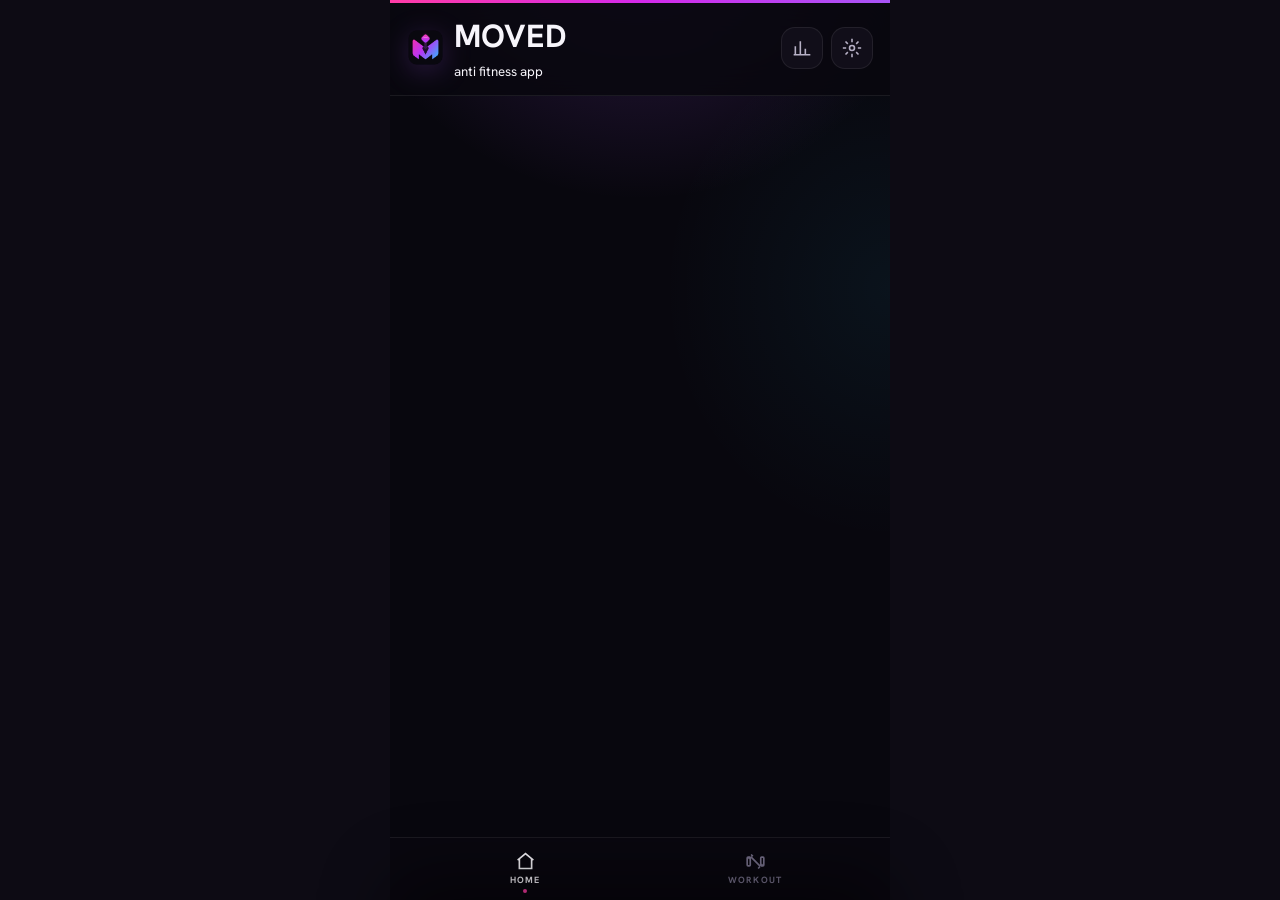
<file: index-41.html>
<!DOCTYPE html>
<html lang="en">
<head>
<meta charset="UTF-8" />
<meta name="viewport" content="width=device-width, initial-scale=1.0, maximum-scale=1.0, user-scalable=no, viewport-fit=cover" />
<meta name="theme-color" content="#09080f" />
<meta name="apple-mobile-web-app-capable" content="yes" />
<meta name="mobile-web-app-capable" content="yes" />
<meta name="apple-mobile-web-app-status-bar-style" content="black-translucent" />
<meta name="apple-mobile-web-app-title" content="MOVED" />
<meta name="description" content="MOVED — the anti fitness app. Log workouts, watch the weight add up." />
<title>MOVED — the anti fitness app</title>

<link rel="manifest" href="manifest.json" />
<link rel="icon" type="image/png" sizes="32x32" href="icons/icon-32.png" />
<link rel="apple-touch-icon" href="icons/icon-180.png" />

<link rel="preconnect" href="https://fonts.googleapis.com">
<link rel="preconnect" href="https://fonts.gstatic.com" crossorigin>
<link href="https://fonts.googleapis.com/css2?family=Bricolage+Grotesque:opsz,wght@12..96,400;12..96,600;12..96,800&family=Hanken+Grotesk:wght@400;500;600;700&family=JetBrains+Mono:wght@500;700&display=swap" rel="stylesheet">

<link rel="stylesheet" href="app.css" />
</head>
<body>
<div id="app">
  <div class="topline spectrum-bg"></div>
  <header>
    <div class="brand">
      <img class="logo" src="icons/logo-mark.png" alt="MOVED" />
      <div>
        <h1>MOVED</h1>
        <small>anti fitness app</small>
      </div>
    </div>
    <div style="display:flex;gap:8px">
      <button class="icon-btn" id="btn-stats" onclick="go('stats')" aria-label="Analytics">
        <svg viewBox="0 0 24 24"><path d="M4 20V10M10 20V4M16 20v-7M22 20H2"/></svg>
      </button>
      <button class="icon-btn" onclick="openSettings()" aria-label="Settings">
        <svg viewBox="0 0 24 24"><circle cx="12" cy="12" r="3"/><path d="M12 1v4M12 19v4M4.2 4.2l2.8 2.8M17 17l2.8 2.8M1 12h4M19 12h4M4.2 19.8l2.8-2.8M17 7l2.8-2.8"/></svg>
      </button>
    </div>
  </header>

  <main id="view"></main>

  <nav>
    <button class="nav-btn active" id="nav-home" onclick="go('home')">
      <svg viewBox="0 0 24 24"><path d="M3 10.5 12 3l9 7.5"/><path d="M5 9v11h14V9"/></svg>
      <span>Home</span><div class="nav-dot"></div>
    </button>
    <button class="nav-btn" id="nav-workout" onclick="go('workout')">
      <svg viewBox="0 0 24 24"><path d="M6.5 6.5 17.5 17.5M4 9l2-2M20 15l-2 2M7 4l2 2M17 18l-2 2"/><rect x="2.5" y="7" width="3.5" height="10" rx="1"/><rect x="18" y="7" width="3.5" height="10" rx="1"/></svg>
      <span>Workout</span><div class="nav-dot"></div>
    </button>
  </nav>
</div>

<div class="scrim" id="scrim" onclick="closeSheet()"></div>
<div class="sheet" id="sheet">
  <div class="sheet-grab"></div>
  <div class="sheet-h"><h3 id="sheet-title"></h3><button class="icon-btn" onclick="closeSheet()" style="width:34px;height:34px"><svg viewBox="0 0 24 24" style="width:18px;height:18px"><path d="M6 6l12 12M18 6 6 18"/></svg></button></div>
  <div class="sheet-body" id="sheet-body"></div>
</div>
<div class="toast" id="toast"></div>
<div class="rest" id="rest">
  <div class="rest-inner">
    <div class="rest-fill" id="rest-fill"></div>
    <span class="rest-label">REST</span>
    <button class="rest-adj" onclick="restAdjust(-15)">−15</button>
    <div class="rest-time mono" id="rest-time">1:30</div>
    <button class="rest-adj" onclick="restAdjust(30)">+30</button>
    <button class="rest-skip spectrum-bg" onclick="restSkip()">Skip</button>
  </div>
</div>
<script src="data/exercises.js"></script>
<script src="data/workout-templates.js"></script>
<script src="app.js"></script>
</body>
</html>
</file>
<file: app.css>
:root{
  --bg:#08070e;--bg2:#0d0b14;--panel:#13101b;--panel2:#191523;--panel3:#211b2e;
  --line:rgba(255,255,255,.075);--line2:rgba(255,255,255,.14);
  --ink:#f7f5fb;--ink2:#b6b0c5;--ink3:#77718b;
  --pink:#ff3ca6;--purple:#a855f7;--blue:#5f8cff;--cyan:#2dd4ff;--ok:#39e1b4;--warn:#ffbc6b;
  --r:20px;--r2:28px;--r-sm:13px;--safe-b:env(safe-area-inset-bottom,0px);--safe-t:env(safe-area-inset-top,0px);
  --shadow:0 18px 48px rgba(0,0,0,.34);
}
*{box-sizing:border-box;margin:0;padding:0;-webkit-tap-highlight-color:transparent}
html,body{min-height:100%;background:var(--bg2)}
body{color:var(--ink);font-family:'Hanken Grotesk',sans-serif;line-height:1.45;overscroll-behavior-y:none;-webkit-font-smoothing:antialiased}
button,input,textarea,select{font:inherit}button{cursor:pointer;border:0;background:none;color:inherit}input,textarea,select{color:var(--ink)}
.mono{font-family:'JetBrains Mono',monospace;font-variant-numeric:tabular-nums;letter-spacing:-.03em}.display{font-family:'Bricolage Grotesque',sans-serif}
.hide{display:none!important}

@keyframes flow{0%{background-position:0% 50%}100%{background-position:300% 50%}}
@keyframes fadeUp{from{opacity:0;transform:translateY(8px)}to{opacity:1;transform:none}}
@keyframes breathe{0%,100%{transform:scale(1);opacity:.7}50%{transform:scale(1.06);opacity:1}}
@keyframes splashIn{0%{opacity:0;transform:translateY(22px) scale(.88)}70%{opacity:1;transform:translateY(-3px) scale(1.03)}100%{opacity:1;transform:none}}
@keyframes splashOut{to{opacity:0;visibility:hidden;transform:scale(1.03)}}
@keyframes markShift{0%{transform:translateY(22px);opacity:.2}65%{transform:translateY(-4px);opacity:1}100%{transform:none}}
@keyframes pop{0%{transform:scale(.96)}55%{transform:scale(1.025)}100%{transform:none}}
@keyframes livePulse{0%{box-shadow:0 0 0 0 rgba(57,225,180,.5)}70%{box-shadow:0 0 0 9px rgba(57,225,180,0)}100%{box-shadow:0 0 0 0 rgba(57,225,180,0)}}
.spectrum-bg{background:linear-gradient(110deg,var(--pink),#d429ea,var(--purple),var(--blue),var(--cyan),var(--purple),var(--pink))!important;background-size:300% 100%!important;animation:flow 9s linear infinite!important}
.spectrum-text{background:linear-gradient(100deg,#ff66bd,#d13cff,#8268ff,#2dd4ff,#d13cff,#ff66bd);background-size:300% 100%;-webkit-background-clip:text;background-clip:text;color:transparent;animation:flow 9s linear infinite}
.no-anim .spectrum-bg,.no-anim .spectrum-text{animation:none}.no-anim .spectrum-bg{background:linear-gradient(110deg,var(--pink),var(--purple),var(--cyan))!important}
@media(prefers-reduced-motion:reduce){*,*:before,*:after{scroll-behavior:auto!important;animation-duration:.01ms!important;animation-iteration-count:1!important}.spectrum-bg,.spectrum-text{animation:none}}

#splash{position:fixed;inset:0;z-index:999;background:radial-gradient(circle at 50% 35%,#25123f 0,#0a0811 52%,#07060c 100%);display:grid;place-content:center;justify-items:center;gap:10px;transition:.45s ease}
#splash.out{animation:splashOut .45s ease forwards}.splash-mark{width:112px;height:112px;animation:splashIn .6s cubic-bezier(.2,.9,.2,1) both}.splash-mark img{width:100%;height:100%;display:block}.splash-word{font:800 27px/1 'Bricolage Grotesque';letter-spacing:.26em;margin-left:.26em;animation:splashIn .55s .15s both}.splash-word span{display:inline-block;transform:translateY(-4px);color:#e063ff}.splash-copy{font-size:11px;letter-spacing:.16em;text-transform:uppercase;color:var(--ink3);animation:splashIn .55s .25s both}

#app{width:min(100%,500px);min-height:100dvh;margin:0 auto;position:relative;display:flex;flex-direction:column;background:
 radial-gradient(90% 48% at 50% -10%,rgba(168,85,247,.25),transparent 67%),
 radial-gradient(65% 40% at 100% 32%,rgba(45,212,255,.06),transparent 70%),var(--bg);overflow-x:hidden}
.topline{height:3px;width:100%;position:fixed;top:0;z-index:70;max-width:500px}
header{position:sticky;top:0;z-index:45;padding:calc(13px + var(--safe-t)) 17px 12px;display:flex;align-items:center;justify-content:space-between;background:rgba(9,8,15,.86);backdrop-filter:blur(18px);border-bottom:1px solid var(--line)}
.brand{display:flex;align-items:center;gap:10px;text-align:left}.logo{width:37px;height:37px;display:block;filter:drop-shadow(0 6px 14px rgba(168,85,247,.22))}.brand-copy h1{font:800 19px/1 'Bricolage Grotesque';letter-spacing:.17em}.brand-copy .raised-o{display:inline-block;transform:translateY(-2px);color:#d85dff}.brand-copy small{display:block;font-size:8.5px;letter-spacing:.29em;text-transform:uppercase;color:var(--ink3);margin-top:3px}
.icon-btn{width:42px;height:42px;border-radius:14px;border:1px solid var(--line);background:rgba(19,16,27,.9);display:grid;place-items:center;transition:.16s}.icon-btn:active{transform:scale(.92);background:var(--panel2)}.icon-btn svg{width:20px;height:20px;stroke:var(--ink2);stroke-width:1.9;fill:none}.sheet-close{width:36px;height:36px;border-radius:12px}.sheet-close svg{width:17px;height:17px}
main{flex:1;padding:18px 17px 112px;animation:fadeUp .28s ease}

nav{position:fixed;bottom:0;left:0;right:0;z-index:50;width:min(100%,500px);margin:0 auto;display:flex;align-items:flex-end;padding:7px 20px calc(7px + var(--safe-b));background:rgba(10,8,16,.92);backdrop-filter:blur(20px);border-top:1px solid var(--line)}
.nav-btn{flex:1;min-height:48px;display:flex;flex-direction:column;align-items:center;justify-content:flex-end;gap:2px;color:var(--ink3);transition:.18s}.nav-btn>svg{width:21px;height:21px;stroke:currentColor;stroke-width:1.9;fill:none}.nav-btn>span:not(.move-orb){font-size:9px;letter-spacing:.12em;text-transform:uppercase;font-weight:700}.nav-btn.active{color:var(--ink)}.nav-dot{width:4px;height:4px;border-radius:50%;background:transparent}.nav-btn.active .nav-dot{background:var(--pink)}
.nav-move{position:relative}.move-orb{width:50px;height:50px;margin-top:-23px;margin-bottom:1px;border-radius:17px;display:grid;place-items:center;color:#09080f;box-shadow:0 12px 26px rgba(156,77,255,.28),0 0 0 5px var(--bg2)}.move-orb svg{width:24px;height:24px;stroke:currentColor;stroke-width:2.5;fill:none}.nav-move.active .move-orb{transform:translateY(-2px)}

.card{background:linear-gradient(155deg,rgba(27,22,38,.98),rgba(16,13,24,.98));border:1px solid var(--line);border-radius:var(--r);padding:18px;box-shadow:0 1px 0 rgba(255,255,255,.02) inset}.card.soft{background:rgba(19,16,27,.72)}
.eyebrow{font-size:9.5px;letter-spacing:.24em;text-transform:uppercase;color:var(--ink3);font-weight:700}.greet{font-size:14px;color:var(--ink2);margin:1px 2px 13px}.greet b{color:var(--ink)}
.section-h{display:flex;align-items:baseline;justify-content:space-between;margin:24px 2px 11px}.section-h h2{font-size:11px;letter-spacing:.2em;text-transform:uppercase;color:var(--ink2);font-weight:800}.section-h .link{font-size:11px;color:var(--ink3)}
.screen-h{display:flex;align-items:center;gap:11px;margin:2px 0 16px}.screen-h .back{width:39px;height:39px;border:1px solid var(--line);border-radius:13px;background:var(--panel);display:grid;place-items:center}.screen-h .back svg{width:20px;height:20px;stroke:var(--ink2);stroke-width:2.2;fill:none}.screen-h h2{font:800 25px/1.1 'Bricolage Grotesque'}

.launch-shell{position:relative;overflow:hidden;padding:20px;background:linear-gradient(145deg,#1d1428,#11101b 62%);border:1px solid rgba(199,109,255,.17);border-radius:var(--r2);box-shadow:var(--shadow)}.launch-shell:before{content:"";position:absolute;width:190px;height:190px;border:1px solid rgba(255,255,255,.055);border-radius:50%;right:-85px;top:-85px;box-shadow:0 0 0 28px rgba(255,255,255,.018),0 0 0 58px rgba(255,255,255,.012)}.launch-shell h2{position:relative;font:800 29px/1.03 'Bricolage Grotesque';max-width:300px}.launch-shell p{position:relative;color:var(--ink2);font-size:13px;margin-top:7px}.move-grid{position:relative;display:grid;grid-template-columns:1fr 1fr 1fr;gap:9px;margin-top:18px}.move-choice{min-height:92px;border:1px solid var(--line2);border-radius:17px;background:rgba(10,8,16,.58);padding:13px 8px 11px;text-align:left;display:flex;flex-direction:column;justify-content:space-between;transition:.16s}.move-choice:active{transform:scale(.97);background:var(--panel2)}.move-choice .mi{font-size:23px}.move-choice b{font:700 14px/1 'Bricolage Grotesque'}.move-choice small{font-size:9px;letter-spacing:.08em;text-transform:uppercase;color:var(--ink3)}.move-choice.featured{border-color:rgba(213,81,255,.34);background:linear-gradient(150deg,rgba(255,60,166,.1),rgba(95,140,255,.08))}
.active-banner{display:flex;gap:12px;align-items:center;margin-bottom:13px;padding:14px 15px;border-radius:17px;border:1px solid rgba(57,225,180,.25);background:linear-gradient(140deg,rgba(57,225,180,.08),rgba(19,16,27,.9))}.active-banner .live-dot{width:9px;height:9px;border-radius:50%;background:var(--ok);animation:livePulse 2s infinite;flex:none}.active-banner b{font-size:13px}.active-banner p{font-size:11.5px;color:var(--ink2);margin-top:2px}.active-banner .chev{margin-left:auto;color:var(--ink3);font-size:22px}

.week-strip{display:grid;grid-template-columns:repeat(3,1fr);gap:9px;margin-top:12px}.mini-stat{padding:14px 12px;border-radius:17px;background:rgba(19,16,27,.84);border:1px solid var(--line)}.mini-stat .k{font-size:8.5px;letter-spacing:.15em;text-transform:uppercase;color:var(--ink3);font-weight:700}.mini-stat .v{font:800 18px/1.1 'Bricolage Grotesque';margin-top:5px}.mini-stat .v small{font-size:9px;color:var(--ink2)}
.hero{position:relative;overflow:hidden;text-align:center;padding:25px 20px}.hero:after{content:"";position:absolute;width:220px;height:220px;border:1px solid rgba(255,255,255,.04);border-radius:48%;left:50%;top:10px;transform:translateX(-50%) rotate(20deg);pointer-events:none}.hero>*{position:relative;z-index:1}.hero .big{font:800 clamp(42px,14vw,63px)/.95 'Bricolage Grotesque';letter-spacing:-.05em;margin-top:8px}.hero .unit{font:700 14px 'Hanken Grotesk';color:var(--ink2);margin-left:5px}.equiv{margin-top:13px;display:inline-flex;align-items:center;gap:7px;padding:7px 12px;border-radius:999px;border:1px solid var(--line);background:rgba(8,7,14,.42);font-size:12px;color:var(--ink2)}.equiv b{color:var(--ink)}
.tier{display:flex;align-items:center;gap:16px;margin-top:17px;text-align:left}.ring{width:74px;height:74px;position:relative;flex:none}.ring svg{transform:rotate(-90deg)}.ring .label{position:absolute;inset:0;display:grid;place-items:center;font:700 10px 'JetBrains Mono';color:var(--ink2)}.tier-meta .name{font:800 20px 'Bricolage Grotesque'}.tier-meta .sub{font-size:10px;color:var(--ink3);margin-top:1px}.tier-meta .next{font-size:11.5px;color:var(--ink2);margin-top:6px}.tier-meta .next b{color:var(--ink)}

.nudge{display:flex;gap:13px;align-items:flex-start;border:1px solid var(--line);background:linear-gradient(145deg,var(--panel2),var(--panel));border-radius:var(--r);padding:16px}.nudge .dot{width:9px;height:9px;border-radius:50%;margin-top:5px;flex:none}.nudge .t{font-size:9px;letter-spacing:.18em;text-transform:uppercase;color:var(--ink3);font-weight:800;margin-bottom:4px}.nudge p{font-size:13.5px;line-height:1.42}.nudge b{color:#eaa4ff}.nudge .mini-action{display:inline-flex;margin-top:10px;color:var(--cyan);font-size:11px;font-weight:700}
.recap{display:grid;grid-template-columns:1fr auto;gap:14px;align-items:center}.recap .bigline{font:800 20px/1.1 'Bricolage Grotesque'}.recap p{font-size:12px;color:var(--ink2);margin-top:5px}.recap .badge{width:54px;height:54px;border-radius:18px;display:grid;place-items:center;background:linear-gradient(145deg,rgba(255,60,166,.15),rgba(45,212,255,.12));font-size:25px;border:1px solid var(--line)}

.session-row{display:flex;align-items:center;gap:12px;padding:13px 14px;border:1px solid var(--line);border-radius:17px;background:rgba(19,16,27,.9);margin-bottom:9px;transition:.14s}.session-row:active{transform:scale(.99);background:var(--panel2)}.session-icon{width:42px;height:42px;border-radius:14px;background:var(--panel3);display:grid;place-items:center;font-size:20px;flex:none}.session-main{flex:1;min-width:0}.session-main .ti{font-size:13.5px;font-weight:700;white-space:nowrap;overflow:hidden;text-overflow:ellipsis}.session-main .me{font-size:11px;color:var(--ink3);margin-top:2px;white-space:nowrap;overflow:hidden;text-overflow:ellipsis}.session-metric{text-align:right;flex:none}.session-metric .n{font:700 13px 'JetBrains Mono'}.session-metric .u{font-size:8px;letter-spacing:.12em;text-transform:uppercase;color:var(--ink3);margin-top:2px}

.btn{width:100%;min-height:52px;padding:14px 17px;border-radius:15px;display:flex;align-items:center;justify-content:center;gap:9px;font-weight:800;font-size:14px;transition:.15s;border:1px solid transparent}.btn:active{transform:scale(.985)}.btn svg{width:18px;height:18px;stroke:currentColor;stroke-width:2.2;fill:none}.btn-primary{color:#09080f;box-shadow:0 10px 30px rgba(168,85,247,.16)}.btn-ghost{background:var(--panel);border-color:var(--line2);color:var(--ink)}.btn-quiet{background:transparent;border-color:var(--line);color:var(--ink2)}.btn-danger{background:rgba(255,60,166,.08);border-color:rgba(255,60,166,.22);color:#ff82c8}.btn-small{width:auto;min-height:38px;padding:9px 13px;font-size:11px;border-radius:11px}.btn-link{padding:10px;color:var(--ink3);font-size:12px;font-weight:700;text-decoration:underline;text-underline-offset:3px}

.mode-hero{text-align:center;padding:13px 5px 18px}.mode-hero .glyph{font-size:42px}.mode-hero h2{font:800 30px/1.05 'Bricolage Grotesque';margin-top:5px}.mode-hero p{color:var(--ink2);font-size:13px;max-width:310px;margin:7px auto 0}.mode-list{display:grid;gap:10px}.mode-card{display:grid;grid-template-columns:52px 1fr auto;gap:13px;align-items:center;padding:15px;border:1px solid var(--line);border-radius:20px;background:linear-gradient(145deg,var(--panel2),var(--panel));text-align:left}.mode-card:active{transform:scale(.99)}.mode-card .icon{width:52px;height:52px;border-radius:17px;display:grid;place-items:center;font-size:25px;background:rgba(255,255,255,.045)}.mode-card h3{font:800 18px/1 'Bricolage Grotesque'}.mode-card p{font-size:11.5px;color:var(--ink2);margin-top:5px}.mode-card .arrow{font-size:23px;color:var(--ink3)}
.quick-card{display:flex;align-items:center;gap:12px;padding:13px 14px;border-radius:16px;border:1px solid var(--line);background:var(--panel);margin-bottom:9px;text-align:left}.quick-card .qicon{font-size:20px;width:31px;text-align:center}.quick-card .qcopy{min-width:0;flex:1}.quick-card b{display:block;font-size:13px}.quick-card small{display:block;font-size:10.5px;color:var(--ink3);white-space:nowrap;overflow:hidden;text-overflow:ellipsis;margin-top:2px}.quick-card .qact{font-size:10px;color:var(--cyan);font-weight:800}.quick-card .delete-mini{padding:7px;color:var(--ink3);font-size:17px}

.builder-top{display:flex;align-items:flex-start;justify-content:space-between;gap:14px;margin-bottom:16px}.builder-top h2{font:800 25px/1.08 'Bricolage Grotesque'}.builder-top p{font-size:12px;color:var(--ink2);margin-top:5px}.builder-back{width:38px;height:38px;flex:none;border-radius:12px;background:var(--panel);border:1px solid var(--line);display:grid;place-items:center}.builder-back svg{width:19px;height:19px;stroke:var(--ink2);stroke-width:2.2;fill:none}
.builder-section{margin-top:18px}.builder-label{display:flex;justify-content:space-between;align-items:baseline;margin-bottom:9px}.builder-label b{font-size:11px;letter-spacing:.16em;text-transform:uppercase;color:var(--ink2)}.builder-label span{font-size:10px;color:var(--ink3)}
.muscle-grid{display:grid;grid-template-columns:repeat(2,1fr);gap:8px}.muscle-chip{min-height:48px;border-radius:14px;border:1px solid var(--line);background:var(--panel);padding:11px 12px;display:flex;align-items:center;gap:9px;text-align:left;color:var(--ink2);font-weight:700;font-size:12px}.muscle-chip .dot{width:9px;height:9px;border-radius:50%;flex:none}.muscle-chip.on{color:#09080f;border-color:transparent}.muscle-chip.full{grid-column:1/-1;justify-content:center}.muscle-chip:disabled{opacity:.42}
.choice-chips{display:flex;gap:8px;overflow-x:auto;padding-bottom:3px;scrollbar-width:none}.choice-chips::-webkit-scrollbar{display:none}.choice-chip{flex:none;padding:9px 13px;border-radius:999px;border:1px solid var(--line2);background:var(--panel);color:var(--ink2);font-size:11px;font-weight:700}.choice-chip.on{color:#09080f;border-color:transparent}
.preview-list{display:grid;gap:8px}.preview-item{display:grid;grid-template-columns:28px 1fr auto;gap:10px;align-items:center;border:1px solid var(--line);background:var(--panel);border-radius:15px;padding:11px 10px}.preview-num{font:700 11px 'JetBrains Mono';color:var(--ink3);text-align:center}.preview-item b{font-size:12.5px}.preview-item small{display:block;font-size:9.5px;color:var(--ink3);margin-top:2px}.preview-actions{display:flex;gap:3px}.preview-actions button{width:29px;height:29px;border-radius:9px;background:var(--bg2);border:1px solid var(--line);color:var(--ink3);font-size:12px}.preview-toolbar{display:flex;gap:8px;margin-top:10px}.preview-toolbar .btn{min-height:42px;font-size:11px}
.activity-grid{display:grid;grid-template-columns:repeat(2,1fr);gap:9px}.activity-card{border:1px solid var(--line);border-radius:16px;background:var(--panel);padding:13px;text-align:left;display:flex;align-items:center;gap:10px;color:var(--ink2)}.activity-card .ai{font-size:24px}.activity-card b{font-size:12px}.activity-card.on{border-color:rgba(45,212,255,.42);background:linear-gradient(145deg,rgba(45,212,255,.1),rgba(168,85,247,.08));color:var(--ink)}
.builder-summary{margin-top:18px;padding:15px;border-radius:17px;border:1px solid rgba(45,212,255,.16);background:linear-gradient(145deg,rgba(45,212,255,.06),rgba(255,60,166,.05))}.builder-summary .row{display:flex;justify-content:space-between;gap:12px;font-size:12px;padding:4px 0}.builder-summary .row span:first-child{color:var(--ink3)}.builder-summary .row b{text-align:right}

.wk-head{display:flex;align-items:center;justify-content:space-between;margin-bottom:13px}.wk-head .live-row{display:flex;align-items:center;gap:7px;color:var(--ink2);font-size:12px}.live-dot{width:8px;height:8px;border-radius:50%;background:var(--ok);animation:livePulse 2s infinite}.wk-title{font:800 19px 'Bricolage Grotesque';margin-top:2px}.wk-head-actions{display:flex;gap:7px}.wk-head-actions button{width:37px;height:37px;border-radius:12px;border:1px solid var(--line);background:var(--panel);display:grid;place-items:center;color:var(--ink2)}.wk-head-actions svg{width:17px;height:17px;stroke:currentColor;stroke-width:2;fill:none}
.wk-total{display:grid;grid-template-columns:1fr 1px 1fr;gap:14px;align-items:center;padding:15px 17px;border:1px solid var(--line);border-radius:19px;background:linear-gradient(145deg,var(--panel2),var(--panel));margin-bottom:14px}.wk-total .divider{height:34px;background:var(--line2)}.wk-total .metric{text-align:center}.wk-total .n{font:800 24px/1 'Bricolage Grotesque'}.wk-total .l{font-size:8px;letter-spacing:.16em;text-transform:uppercase;color:var(--ink3);margin-top:5px}
.ex{border:1px solid var(--line);border-radius:19px;background:var(--panel);margin-bottom:12px;overflow:hidden;transition:.18s}.ex.just-done{animation:pop .35s ease}.ex-h{display:flex;align-items:center;gap:8px;padding:12px 12px;border-bottom:1px solid var(--line)}.ex-h .pill,.pill{font-size:8px;letter-spacing:.11em;text-transform:uppercase;padding:3px 7px;border-radius:6px;font-weight:800;flex:none}.ex-h .nm{font-size:13.5px;font-weight:700;flex:1;min-width:0;white-space:nowrap;overflow:hidden;text-overflow:ellipsis}.ex-h .icon-mini{width:29px;height:29px;border-radius:9px;border:1px solid var(--line);background:var(--bg2);display:grid;place-items:center;color:var(--ink3)}.ex-h .icon-mini svg{width:14px;height:14px;stroke:currentColor;stroke-width:2;fill:none}.ex-h .x{font-size:19px;color:var(--ink3);padding:2px 5px}.ex-check{width:34px;height:34px;border-radius:50%;border:1px solid var(--line2);background:var(--bg2);display:grid;place-items:center;flex:none}.ex-check svg{width:15px;height:15px;stroke:var(--ink3);stroke-width:2.7;fill:none}.ex-check.done{border:0}.ex-check.done svg{stroke:#09080f}.ex.collapsed .ex-h{border-bottom:0}.ex.collapsed{opacity:.9}.ex.focus-hidden{display:none}.ex-sum{font:700 9.5px 'JetBrains Mono';color:var(--ink3);white-space:nowrap}.ex-sum.todo{color:#e68cff}.form-tip{font-size:11px;color:var(--ink2);padding:9px 13px;background:var(--bg2);display:flex;gap:8px;border-bottom:1px solid var(--line)}.form-tip svg{width:14px;height:14px;flex:none;stroke:#c687ff;stroke-width:2;fill:none}.po{font-size:10.5px;padding:8px 13px;background:rgba(168,85,247,.08);color:var(--ink2);border-bottom:1px solid var(--line)}.po b{color:#e2a3ff}.exercise-note{width:100%;border:0;border-bottom:1px solid var(--line);background:transparent;padding:10px 13px;outline:0;font-size:11.5px;color:var(--ink)}.exercise-note::placeholder{color:var(--ink3)}
.sets{padding:5px 8px 2px}.colhead{display:grid;grid-template-columns:24px 1fr 1fr 30px 42px;gap:6px;padding:4px 4px 1px;color:var(--ink3);font-size:8px;letter-spacing:.1em;text-transform:uppercase;font-weight:700;text-align:center}.set-row{display:grid;grid-template-columns:24px 1fr 1fr 30px 42px;gap:6px;align-items:center;padding:6px 4px}.set-row .si{font:700 10px 'JetBrains Mono';color:var(--ink3);text-align:center}.numwrap{height:43px;display:grid;grid-template-columns:31px 1fr 31px;align-items:center;background:var(--bg2);border:1px solid var(--line);border-radius:10px;overflow:hidden}.numwrap button{height:100%;color:var(--ink3);font-size:17px}.numwrap input{width:100%;min-width:0;text-align:center;border:0;background:none;outline:0;font:700 13px 'JetBrains Mono'}.warm-btn{width:30px;height:37px;border:1px solid var(--line);border-radius:9px;background:var(--bg2);font-size:8px;font-weight:800;color:var(--ink3)}.warm-btn.on{color:var(--warn);border-color:rgba(255,188,107,.35);background:rgba(255,188,107,.08)}.set-done{width:42px;height:42px;border-radius:10px;border:1px solid var(--line2);background:var(--bg2);display:grid;place-items:center}.set-done svg{width:17px;height:17px;stroke:var(--ink3);stroke-width:2.6;fill:none}.set-done.done{border:0}.set-done.done svg{stroke:#09080f}.add-set,.ex-done{width:100%;padding:10px;border-top:1px solid var(--line);display:flex;align-items:center;justify-content:center;gap:7px;font-size:11px;font-weight:700;color:var(--ink2)}.add-set svg,.ex-done svg{width:14px;height:14px;stroke:currentColor;stroke-width:2.3;fill:none}.effort-row{display:flex;align-items:center;gap:6px;padding:9px 11px;border-top:1px solid var(--line)}.effort-row span{font-size:9px;color:var(--ink3);margin-right:auto}.effort-row button{padding:6px 8px;border-radius:8px;border:1px solid var(--line);font-size:8.5px;color:var(--ink3);font-weight:700}.effort-row button.on{color:var(--ink);border-color:rgba(198,92,255,.35);background:rgba(168,85,247,.09)}
.cardio-card{position:relative;overflow:hidden;border-radius:24px;border:1px solid rgba(45,212,255,.17);background:linear-gradient(145deg,#191428,#0f0d17);padding:19px;margin-bottom:13px}.cardio-card:before{content:"";position:absolute;width:180px;height:180px;border-radius:50%;border:1px solid rgba(45,212,255,.05);right:-80px;top:-80px;box-shadow:0 0 0 30px rgba(168,85,247,.018)}.cardio-top{position:relative;display:flex;align-items:center;gap:12px}.cardio-icon{width:52px;height:52px;border-radius:18px;background:linear-gradient(145deg,rgba(45,212,255,.14),rgba(168,85,247,.16));display:grid;place-items:center;font-size:26px}.cardio-top h3{font:800 19px 'Bricolage Grotesque'}.cardio-top p{font-size:10px;color:var(--ink3);margin-top:2px}.cardio-timer{position:relative;text-align:center;padding:21px 0 14px}.cardio-time{font:800 clamp(48px,16vw,68px)/1 'Bricolage Grotesque';letter-spacing:-.06em}.cardio-target{font-size:10px;letter-spacing:.14em;text-transform:uppercase;color:var(--ink3);margin-top:7px}.cardio-progress{height:6px;background:rgba(255,255,255,.07);border-radius:999px;overflow:hidden;margin:11px 0 0}.cardio-progress .fill{height:100%;border-radius:999px}.cardio-controls{position:relative;display:grid;grid-template-columns:1fr auto auto;gap:8px}.cardio-controls .btn{min-height:48px}.round-control{width:48px;height:48px;border:1px solid var(--line2);border-radius:15px;background:var(--panel);display:grid;place-items:center;font-weight:800;color:var(--ink2)}.cardio-fields{position:relative;display:grid;grid-template-columns:1fr 1fr;gap:9px;margin-top:13px}.field{display:flex;flex-direction:column;gap:5px}.field label{font-size:8.5px;letter-spacing:.13em;text-transform:uppercase;color:var(--ink3);font-weight:700}.field input,.field select,.field textarea{width:100%;border:1px solid var(--line);border-radius:11px;background:var(--bg2);padding:10px 11px;outline:0;font-size:12px}.field textarea{resize:vertical;min-height:66px}.field.full{grid-column:1/-1}.pace-line{position:relative;margin-top:10px;font-size:11px;color:var(--ink2);display:flex;justify-content:space-between}.pace-line b{color:var(--ink)}
.wk-actions{position:fixed;bottom:calc(70px + var(--safe-b));left:0;right:0;width:min(100%,500px);margin:0 auto;padding:10px 17px;display:flex;gap:9px;z-index:42;background:linear-gradient(180deg,transparent,rgba(8,7,14,.98) 35%)}.wk-actions .btn{box-shadow:0 10px 30px rgba(0,0,0,.34)}

.stat-grid{display:grid;grid-template-columns:1fr 1fr;gap:10px}.stat-card{padding:15px;border-radius:17px;background:var(--panel);border:1px solid var(--line)}.stat-card .k{font-size:8.5px;letter-spacing:.14em;text-transform:uppercase;color:var(--ink3);font-weight:700}.stat-card .v{font:800 22px 'Bricolage Grotesque';margin-top:4px}.stat-card .v small{font-size:9px;color:var(--ink2)}.vchart{display:flex;align-items:flex-end;gap:5px;height:116px}.vbar{flex:1;display:flex;align-items:flex-end;height:100%}.vfill{width:100%;min-height:4px;border-radius:6px 6px 2px 2px;background:linear-gradient(180deg,var(--pink),var(--purple),var(--blue));transition:height .45s ease}.spark{height:46px;width:100%;display:block}.catbar{margin:13px 0}.catbar:first-child{margin-top:3px}.catbar:last-child{margin-bottom:3px}.catbar .top{display:flex;justify-content:space-between;gap:12px;align-items:baseline;font-size:12px;font-weight:700;margin-bottom:6px}.catbar .amt{font:500 9.5px 'JetBrains Mono';color:var(--ink3)}.catbar .track{height:8px;border-radius:999px;background:rgba(255,255,255,.065);overflow:hidden}.catbar .fill{height:100%;border-radius:999px}.chips{display:flex;flex-wrap:wrap;gap:7px}.chip{font-size:10.5px;padding:8px 11px;border-radius:999px;border:1px solid var(--line);background:var(--panel);color:var(--ink2)}.chip b{color:var(--ink)}.lift{display:flex;align-items:center;justify-content:space-between;gap:10px;padding:11px 0;border-bottom:1px solid var(--line)}.lift:last-child{border:0}.lift .ln{font-size:12px;font-weight:700;display:flex;align-items:center;gap:7px;min-width:0}.lift .nm{white-space:nowrap;overflow:hidden;text-overflow:ellipsis}.lift .lv{font:700 10.5px 'JetBrains Mono';color:var(--ink2);flex:none}.insight-card{padding:16px;border-radius:18px;border:1px solid rgba(45,212,255,.16);background:linear-gradient(145deg,rgba(45,212,255,.06),rgba(168,85,247,.05))}.insight-card h3{font:800 16px 'Bricolage Grotesque'}.insight-card p{font-size:12px;color:var(--ink2);margin-top:6px}

.scrim{position:fixed;inset:0;z-index:80;background:rgba(0,0,0,.62);backdrop-filter:blur(3px);opacity:0;pointer-events:none;transition:.24s}.scrim.open{opacity:1;pointer-events:auto}.sheet{position:fixed;left:0;right:0;bottom:0;z-index:90;width:min(100%,500px);max-height:90dvh;margin:0 auto;background:linear-gradient(180deg,#12101b,#0d0b14);border:1px solid var(--line2);border-bottom:0;border-radius:26px 26px 0 0;transform:translateY(102%);transition:.3s cubic-bezier(.22,1,.36,1);display:flex;flex-direction:column;box-shadow:0 -24px 70px rgba(0,0,0,.48)}.sheet.open{transform:none}.sheet-grab{width:38px;height:4px;border-radius:999px;background:var(--line2);margin:10px auto 3px;flex:none}.sheet-h{display:flex;align-items:center;justify-content:space-between;padding:8px 18px 13px;flex:none}.sheet-h h3{font:800 18px 'Bricolage Grotesque'}.sheet-body{overflow-y:auto;padding:0 18px calc(26px + var(--safe-b));-webkit-overflow-scrolling:touch}.search{display:flex;align-items:center;gap:9px;background:var(--panel);border:1px solid var(--line2);border-radius:13px;padding:0 13px;margin-bottom:13px}.search svg{width:17px;height:17px;stroke:var(--ink3);stroke-width:2;fill:none}.search input{flex:1;background:none;border:0;outline:0;padding:13px 0;font-size:14px}.filt-label{font-size:8.5px;letter-spacing:.18em;text-transform:uppercase;color:var(--ink3);font-weight:700;margin-bottom:7px}.cats{display:flex;gap:7px;overflow-x:auto;margin:0 -18px;padding:0 18px 11px;scrollbar-width:none}.cats::-webkit-scrollbar{display:none}.cat{flex:none;padding:8px 12px;border-radius:999px;border:1px solid var(--line2);background:var(--panel);color:var(--ink2);font-size:10.5px;font-weight:700}.cat.active{color:#09080f;border-color:transparent}.exlist .item{display:flex;align-items:center;gap:10px;padding:12px 3px;border-bottom:1px solid var(--line)}.exlist .item.sel{background:rgba(168,85,247,.055)}.checkbox{width:23px;height:23px;border-radius:7px;border:1.5px solid var(--line2);display:grid;place-items:center;flex:none}.checkbox svg{width:14px;height:14px;stroke:transparent;stroke-width:3;fill:none}.checkbox.on{border:0}.checkbox.on svg{stroke:#09080f}.exlist .nm{font-size:12.5px;font-weight:700;flex:1}.exlist .mtag{display:block;font-size:9.5px;margin-top:1px}.exlist .last{font:700 9.5px 'JetBrains Mono';color:var(--ink3)}.picker-empty{text-align:center;color:var(--ink3);font-size:12px;padding:26px 0}.picker-footer{position:fixed;left:0;right:0;bottom:0;z-index:95;width:min(100%,500px);margin:0 auto;padding:12px 17px calc(13px + var(--safe-b));background:linear-gradient(180deg,transparent,#0d0b14 28%);transform:translateY(120%);transition:.24s;pointer-events:none}.picker-footer.show{transform:none;pointer-events:auto}.picker-footer .btn:disabled{opacity:.4}

.detail-hero{text-align:center;padding:18px;margin-bottom:13px}.detail-hero .metric{font:800 42px/1 'Bricolage Grotesque';margin-top:7px}.detail-hero .sub{font-size:11px;color:var(--ink2);margin-top:7px}.detail-ex{padding:11px 0;border-bottom:1px solid var(--line)}.detail-ex .nm{font-size:12.5px;font-weight:700;display:flex;justify-content:space-between;gap:10px}.detail-ex .v{font:700 9.5px 'JetBrains Mono';color:var(--ink3);flex:none}.sets-mini{display:flex;flex-wrap:wrap;gap:5px;margin-top:6px}.sets-mini span{padding:3px 7px;border-radius:7px;border:1px solid var(--line);background:var(--panel);font:500 9.5px 'JetBrains Mono';color:var(--ink2)}.detail-actions{display:grid;grid-template-columns:1fr 1fr;gap:8px;margin-top:15px}
.summary{text-align:center;padding:5px 0}.summary .crown{font-size:44px}.summary h3{font-size:9px;letter-spacing:.2em;text-transform:uppercase;color:var(--ink3);margin-top:4px}.summary .big{font:800 52px/1 'Bricolage Grotesque';margin-top:6px}.summary .eq{font-size:11.5px;color:var(--ink2);margin-top:7px}.prs{text-align:left;margin-top:14px}.pr{display:flex;align-items:center;gap:9px;padding:10px 12px;border:1px solid rgba(255,60,166,.22);border-radius:12px;background:rgba(255,60,166,.07);margin-bottom:7px}.pr .star{font-size:14px}.pr .nm{font-size:11.5px;font-weight:700;flex:1}.pr .val{font:700 9.5px 'JetBrains Mono';color:#ff8ece}.empty{text-align:center;padding:46px 22px}.empty .glyph{font-size:48px}.empty h3{font:800 20px 'Bricolage Grotesque';margin-top:7px}.empty p{font-size:12.5px;color:var(--ink2);max-width:285px;margin:7px auto 18px}

.srow{display:flex;align-items:center;justify-content:space-between;gap:13px;padding:14px 0;border-bottom:1px solid var(--line)}.srow .lab{font-size:13px}.srow .lab small{display:block;font-size:10px;color:var(--ink3);margin-top:2px}.toggle{display:flex;border:1px solid var(--line2);border-radius:10px;background:var(--panel);overflow:hidden;flex:none}.toggle button{padding:8px 12px;font-size:10.5px;font-weight:800;color:var(--ink3)}.toggle button.on{color:#09080f}.txtin{width:132px;background:var(--panel);border:1px solid var(--line2);border-radius:10px;padding:9px 11px;outline:0;text-align:right;font-size:12px}
.toast{position:fixed;left:50%;bottom:calc(135px + var(--safe-b));z-index:120;transform:translate(-50%,18px);opacity:0;pointer-events:none;white-space:nowrap;max-width:calc(100vw - 34px);overflow:hidden;text-overflow:ellipsis;background:var(--panel3);border:1px solid var(--line2);border-radius:999px;padding:10px 15px;font-size:11.5px;font-weight:700;transition:.26s;box-shadow:var(--shadow)}.toast.show{opacity:1;transform:translate(-50%,0)}
.rest{position:fixed;left:0;right:0;bottom:calc(129px + var(--safe-b));z-index:44;width:min(100%,500px);margin:0 auto;padding:0 17px;opacity:0;pointer-events:none;transform:translateY(12px);transition:.24s}.rest.show{opacity:1;pointer-events:auto;transform:none}.rest-inner{position:relative;overflow:hidden;display:flex;align-items:center;gap:7px;background:var(--panel3);border:1px solid var(--line2);border-radius:999px;padding:6px 6px 6px 13px;box-shadow:var(--shadow)}.rest-inner>*{position:relative;z-index:1}.rest-fill{position:absolute;inset:0 auto 0 0;width:100%;z-index:0;background:linear-gradient(90deg,rgba(255,60,166,.22),rgba(168,85,247,.2),rgba(45,212,255,.2))}.rest-label{font-size:8px;letter-spacing:.17em;color:var(--ink3);font-weight:800}.rest-adj{padding:6px 7px;border-radius:8px;border:1px solid var(--line);background:var(--bg2);font-size:10px;color:var(--ink2)}.rest-time{font-size:15px;font-weight:700;min-width:47px;text-align:center}.rest-skip{padding:7px 12px;border-radius:999px;color:#09080f;font-size:10px;font-weight:800}

@media(max-width:370px){main{padding-left:13px;padding-right:13px}.move-grid{gap:6px}.move-choice{padding-left:7px;padding-right:7px}.week-strip{gap:6px}.mini-stat{padding-left:9px;padding-right:9px}.colhead,.set-row{grid-template-columns:20px 1fr 1fr 28px 39px;gap:4px}.numwrap{grid-template-columns:27px 1fr 27px}.cardio-fields{grid-template-columns:1fr}.field.full{grid-column:auto}}
</file>
